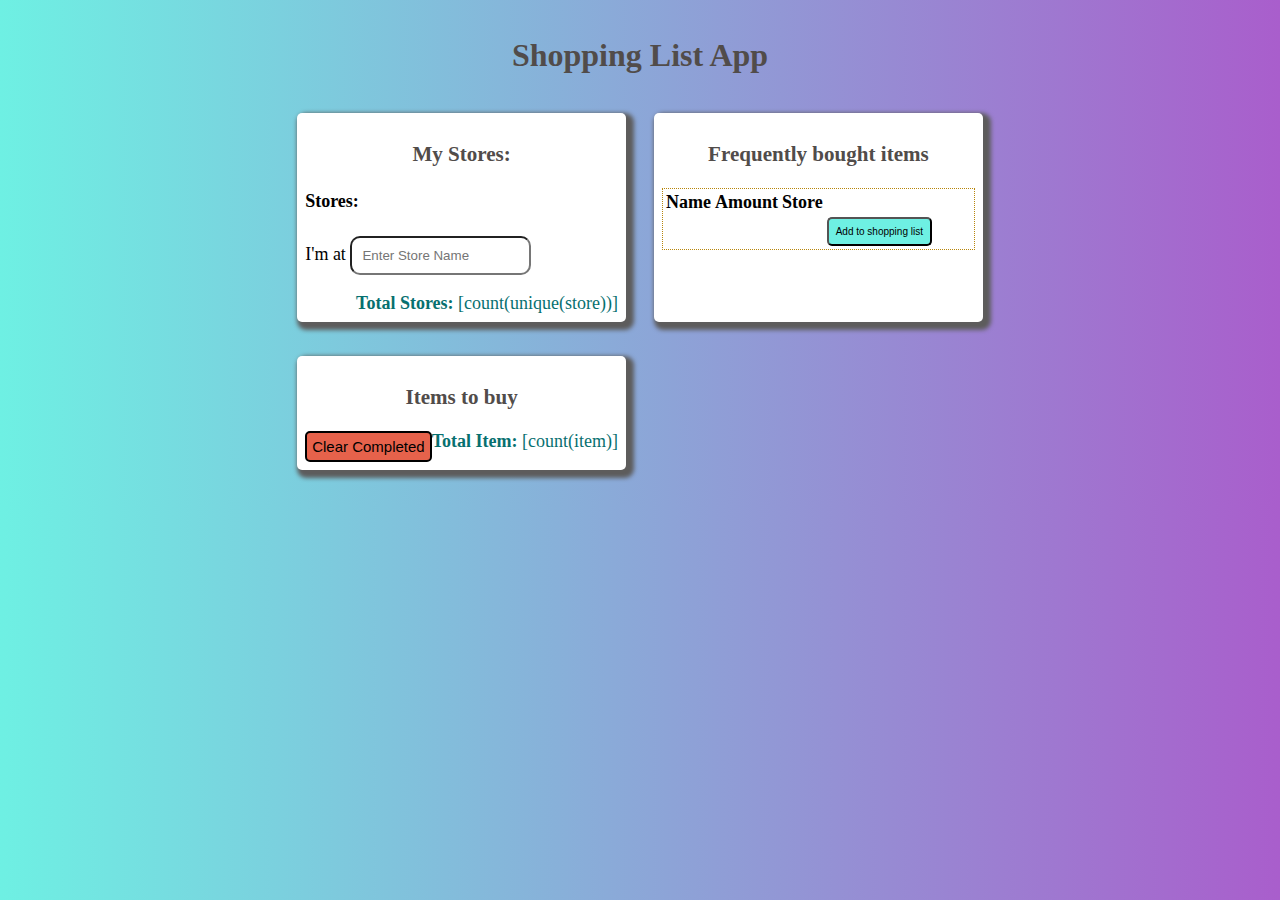
<file: exercise-2/index.html>
<!--CMPS3141-HCI - AS3-21S1
Student Name: Miguel Avila
Date: Sept.22.21
 -->
<!DOCTYPE html>
<html lang="en">

<head>
	<meta charset="UTF-8" />
	<title>Shopping List app</title>
	<meta name="viewport" content="width=device-width, initial-scale=1">
	<link rel="stylesheet" href="https://get.mavo.io/mavo.css" />
	<script src="https://get.mavo.io/mavo.js"></script>
	<link rel="stylesheet" href="shoppinglist.css" />
</head>

<!-- You could save back to shopping.json, by using an mv-storage like -->

<body mv-app mv-storage="local" class="mv-autoedit" mv-init="shopping.json">

	<div class="shopping-list-grid">
			
		<div class="heading" >
			<h1>Shopping List App </h1>
		</div>
		<div class="card">
			<div class="card-item">
				<h3 class="heading"> My Stores: </h3>

				<h4>Stores:</h4>
				<div class="storelist" property="storeUnique" mv-multiple mv-value="unique(store)"></div>


				<p>I'm at <input type="text" property="currentStore" placeholder="Enter Store Name">
				<div class="totalStore"> <span><b>Total Stores:</b> </span> [count(unique(store))]</div>
			</div>

			<div class=" card-item">
				<h3 class="heading">Frequently bought items</h3>
				<div property="frequentlyBought" mv-multiple mv-group mv-initial-items="0">

					<table>
						<thead>
							<th>Name</th>
							<th>Amount</th>
							<th>Store</th>
						</thead>
						<tbody>
							<td property="name"></td>
							<td property="amount"></td>
							<td property="store" mv-multiple></td>
							<td><button mv-action="add(frequentlyBought, item)">Add to shopping list</button></td>
						</tbody>
					</table>


				</div>
			</div>
		</div>

		<div class="card">
			<div class="card-item">
				<h3 class="heading">Items to buy</h3>

				<div property="item" mv-multiple hidden="[currentStore and !(currentStore in store)]">
					<table>
						<thead>
							<th>Bought</th>
							<th>Name</th>
							<th>Amount</th>
							<th>Store</th>
						</thead>
						<tbody>
							<tr property="items" class="row">
								<td><input type="checkbox" property="bought"></td>
								<td property="name" id="item"></td>
								<td property="amount"></td>
								<td property="store" mv-multiple></td>
							<br>
							<br>
								<td><button mv-action="add(items, frequentlyBought)">Add to frequently bought</button></td>
							</tr>
						</tbody>
					</table>

				</div>

				<button class="clear-completed" mv-action="delete(item)">Clear Completed</button>
				<div class="totalItem"> <span><b>Total Item:</b> </span> [count(item)]</div>
			</div>

				</div>
</file>
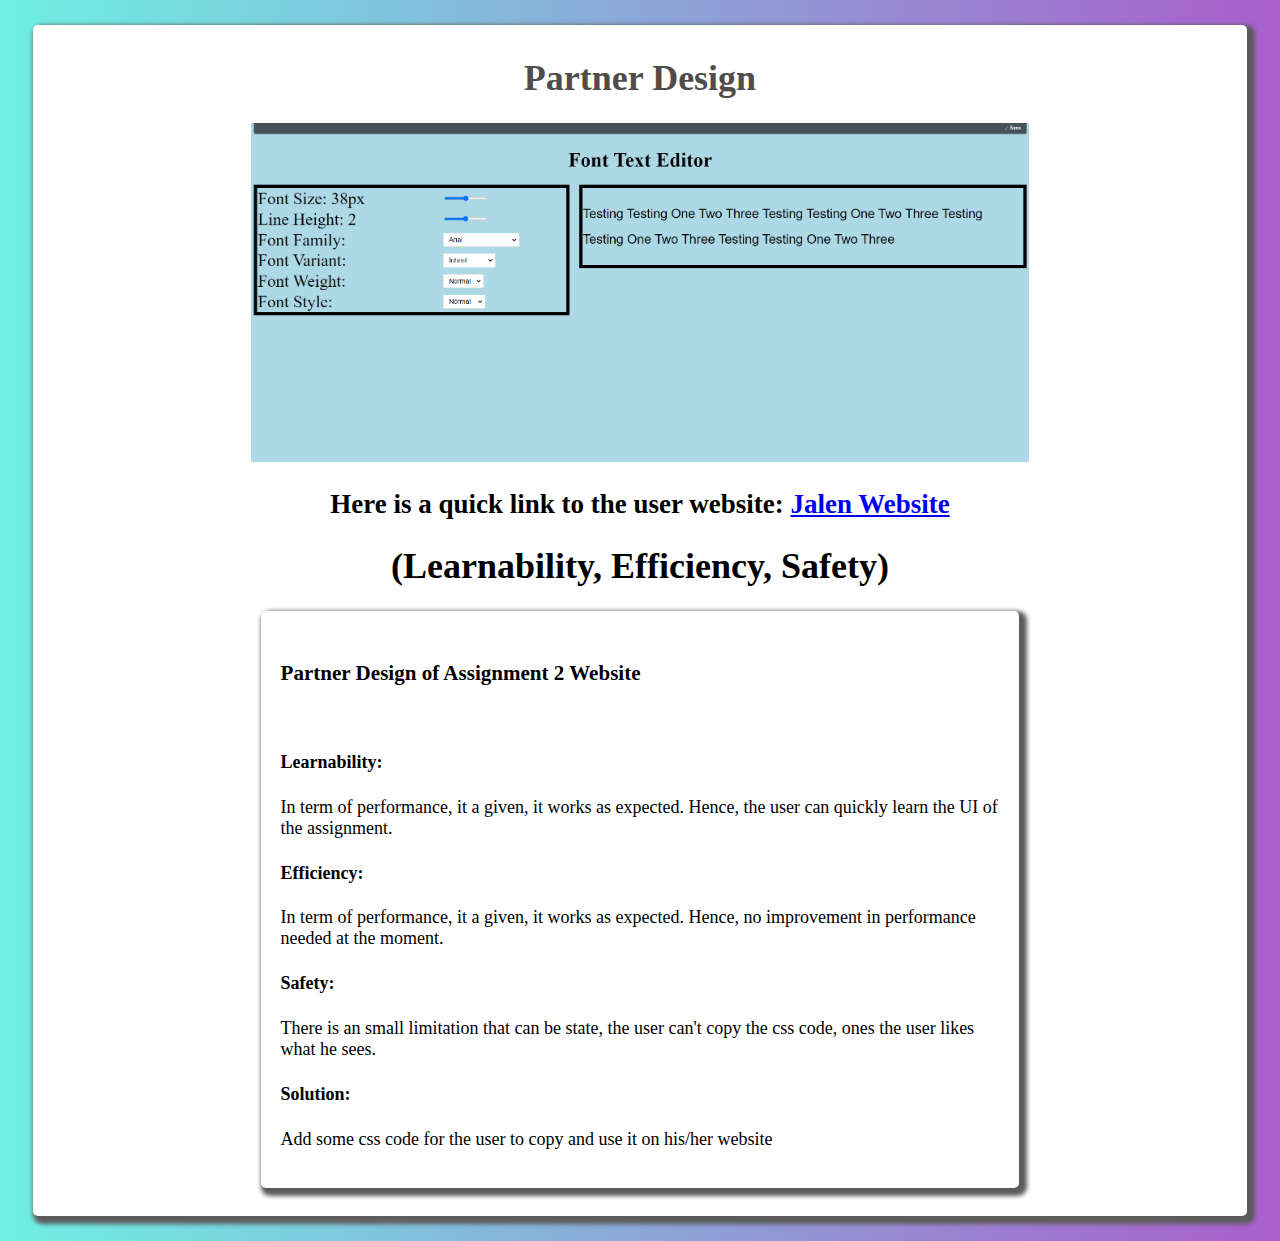
<file: exercise-3/index.html>
<!--CMPS3141-HCI - AS3-21S1
Student Name: Miguel Avila
Date: Sept.22.21
 -->
<!DOCTYPE html>
<html lang="en">
<head>
  <meta charset="UTF-8">
  <title>Exercise 3</title>
    <link rel="stylesheet" href="../exercise-2/shoppinglist.css" />
    <style>
    img{
      width: 65%;
    }
    div{
       text-align: center;
    }
    </style>
</head>
<body>

  <div class= "shopping-list-grid">

    <div class= "card-item">
          <h1 class= "text-heading">Partner Design</h1>
          <img src="./image/UIDesign.PNG" alt="Partner Design">
          <h2>Here is a quick link to the user website: <a href= "./JalenWork/index_demo.html" target="_blank"> Jalen Website</a></h2>
          <h1>(Learnability, Efficiency, Safety)</h1>

         <div class="card-item" style="width: 60%; margin: 20px auto; padding: 20px; text-align: left !important;">
            <p style="font-size:30px; font-family: monospace; ">
            
             <h3>Partner Design of Assignment 2 Website</h3>
             <br>

              <h4>Learnability:</h4> In term of performance, it a given, it works as expected. Hence, the user can quickly learn the UI of the assignment.
              <br>
            
              <h4>Efficiency:</h4>
               In term of performance, it a given, it works as expected. Hence, no improvement in performance needed at the moment.
              <br>

              <h4>Safety:</h4>
              There is an small limitation that can be state, the user can't copy the css code, ones the user likes what he sees.
              <h4>Solution:</h4> Add some css code for the user to copy and use it on his/her website
            
            </p>
         </div>
    </div>
    
  </div>
</body>
</html>
</file>
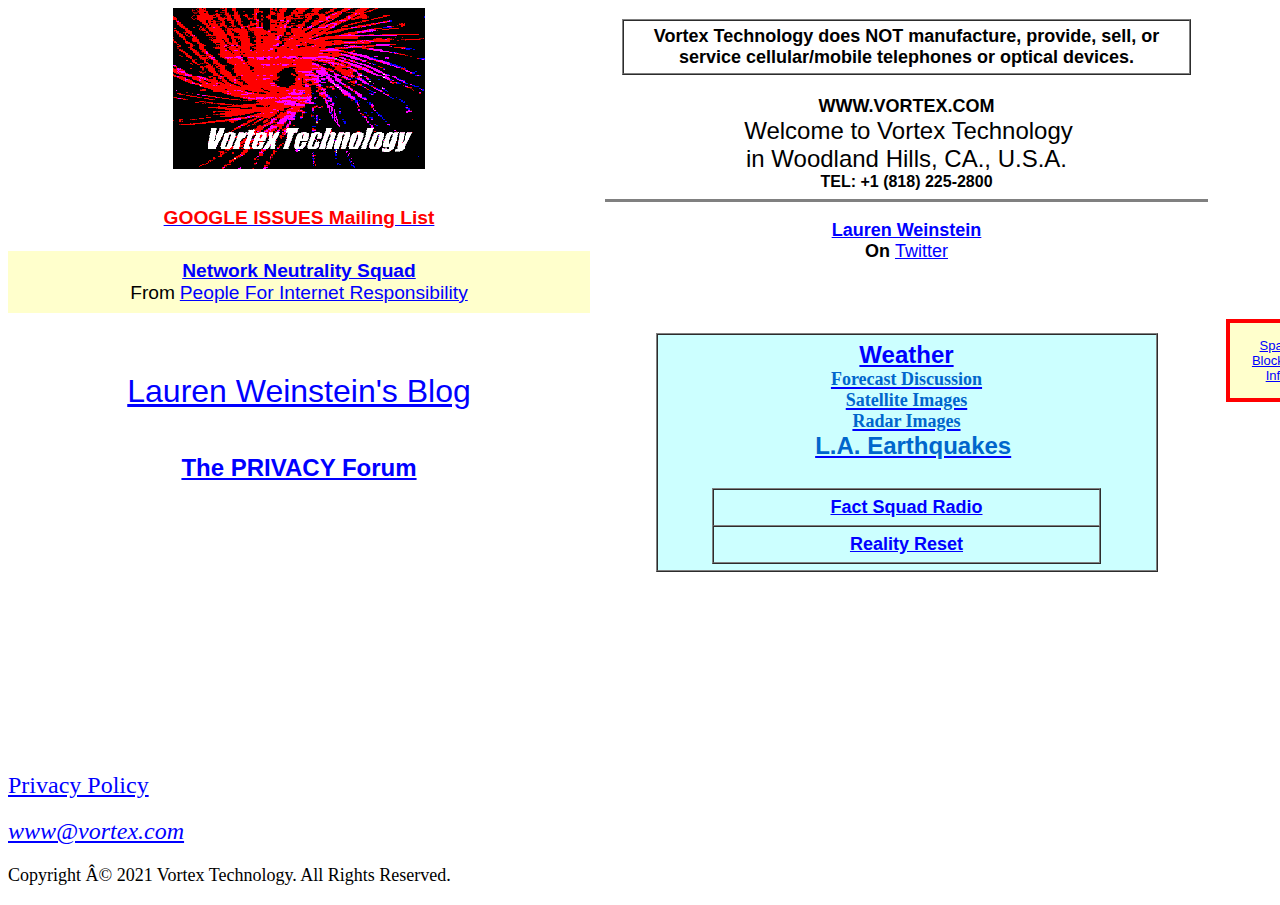
<file: exercise-1/images/before.html>
<!DOCTYPE html PUBLIC "-//W3C//DTD HTML 4.0 Transitional//EN">
<html>

<head>
    <meta content="text/html; charset=windows-1252" http-equiv="content-type">
    <title>Vortex Technology</title>
    <meta name="google-site-verification" content="B5EKtDgjNqZcieOVYHvRHaZsVju9BpJlmDV6yDTwzh8">
    <meta content="NOARCHIVE" name="ROBOTS">
    <meta content="MSHTML 6.00.6002.18071" name="GENERATOR">
    <style type="text/css">
        #b1 {
            font-weight: bold;
            font-size: x-large;
        }

        #vvv {
            font-size: medium;
        }

        #fff {
            font-weight: bold;
            font-size: x-large;
        }

        #ddd {}

        #size2 {
            font-size: large;
        }

        #xxx {
            font-size: x-large;
        }

        #ggg {
            font-size: small;
        }

        #gi1 {
            font-size: larger;
        }

        #foo1 {
            font-size: x-large;
        }
    </style>
</head>

<body id="gi1" style="color: black; background-color: white;" link="#0000ff" vlink="#660099" alink="#ff0000">
    <p>
    <table style="width: 80%;" cellpadding="0" cellspacing="0" border="0">
        <tbody style="height: 723px;">
            <tr>
                <td style="vertical-align: top;" height="0" valign="center" width="0" align="center">
                    <p><small><small><small><img style="width: 252px; height: 161px;" alt=""
                                        src="vortex3.gif"></small></small></small><br>
                    </p>
                    <font face="Arial Narrow">
                        <font size="5"> </font>
                    </font>
                    <table
                        style="margin-left: auto; margin-right: auto; background-color: #ffffcc; text-align: left; width: 447px; height: 231px;"
                        cellpadding="6" cellspacing="0" border="0">
                        <tbody>
                            <tr>
                                <td style="text-align: center; background-color: white;"><small><br>
                                        <a style="font-family: Helvetica,Arial,sans-serif;"
                                            href="https://vortex.com/google-issues"><big
                                                style="color: rgb(255, 0, 0);"><big><span id="large1"
                                                        style="font-weight: bold;">GOOGLE ISSUES Mailing
                                                        List</span></big></big></a><br>
                                        <br>
                                        <a style="font-family: Helvetica,Arial,sans-serif;"
                                            href="https://www.google.com/intl/en/takeaction/"><big
                                                style="color: rgb(255, 0, 0);"><big><span
                                                        style="font-weight: bold;"></span></big></big></a></small></td>
                            </tr>
                            <tr>
                                <td style="text-align: center;" height="62" width="369">
                                    <div style="text-align: center;"><big><big><small><span
                                                        style="font-weight: bold; font-family: Helvetica,Arial,sans-serif;"></span><a
                                                        style="font-weight: bold;" href="https://www.nnsquad.org/"><span
                                                            style="font-family: Helvetica,Arial,sans-serif;"><span
                                                                style="font-family: Helvetica,Arial,sans-serif;">Network
                                                                Neutrality Squad</span></span><span
                                                            style="font-family: Helvetica,Arial,sans-serif;"></span></a></small></big></big><br>
                                    </div>
                                    <big><big><small><span style="font-family: Helvetica,Arial,sans-serif;">From</span>
                                                <a style="font-family: Helvetica,Arial,sans-serif;"
                                                    href="https://lists.pfir.org/mailman/listinfo/pfir">People
                                                    For Internet Responsibility</a></small></big></big>
                                </td>
                            </tr>
                            <tr>
                                <td id="l2" style="background-color: white; text-align: center;">
                                    <table style="text-align: left; width: 90%; margin-left: auto; margin-right: auto;"
                                        cellpadding="12" cellspacing="0" border="0">
                                        <tbody>
                                            <tr>
                                                <td style="text-align: center; background-color: white;">
                                                    <font face="Arial" color="#0066cc" size="4">
                                                        <font size="+0"><b>
                                                                <font face="Arial, Helvetica, sans-serif"><br>
                                                                </font>
                                                            </b></font>
                                                    </font>
                                                </td>
                                            </tr>
                                            <tr>
                                                <td
                                                    style="text-align: center; vertical-align: top; background-color: rgb(255, 255, 255);">
                                                    <a href="https://lauren.vortex.com"><big
                                                            style="font-weight: normal;"><big><span
                                                                    style="font-family: Helvetica,Arial,sans-serif;">
                                                                    <font size="+3">
                                                                        <center>Lauren Weinstein's Blog</center>
                                                                    </font>
                                                                </span></big></big></a><br>
                                                    <table style="width: 546px; height: 1px;" cellpadding="8"
                                                        cellspacing="0">
                                                        <tbody>
                                                            <tr>
                                                                <td
                                                                    style="vertical-align: middle; background-color: white;">
                                                                    <div style="text-align: center;"></div>
                                                                    &nbsp;<font face="Arial" color="#0066cc" size="4">
                                                                        <font size="+0"><b>
                                                                                <font
                                                                                    face="Arial, Helvetica, sans-serif">
                                                                                    <a
                                                                                        href="https://www.vortex.com/privacy">
                                                                                        <font size="+2"><b id="ddd">
                                                                                                <center>The PRIVACY
                                                                                                    Forum</center>
                                                                                            </b></font>
                                                                                    </a></font>
                                                                            </b></font>
                                                                    </font>
                                                                </td>
                                                            </tr>
                                                        </tbody>
                                                    </table>
                                                    <a href="https://lauren.vortex.com"><big
                                                            style="font-weight: normal;"><span
                                                                style="font-family: Helvetica,Arial,sans-serif;">
                                                            </span></big></a>
                                                </td>
                                            </tr>
                                        </tbody>
                                    </table>
                                </td>
                            </tr>
                        </tbody>
                    </table>
                </td>
                <td style="vertical-align: top; width: 70%; text-align: center;" height="0">
                    <center>
                        <font face="Arial, Helvetica, sans-serif" size="+1"><b>
                                <font size="-2">&nbsp;</font><br>
                            </b></font>
                        <table style="width: 90%;" cellpadding="5" cellspacing="0" border="1">
                            <tbody>
                                <tr>
                                    <td style="text-align: center; background-color: white;">
                                        <font face="Arial, Helvetica, sans-serif" size="+1"><b>Vortex
                                                Technology does NOT manufacture, provide, sell, or service
                                                cellular/mobile telephones or optical devices.<br>
                                            </b></font>
                                    </td>
                                </tr>
                            </tbody>
                        </table>
                        <font face="Arial, Helvetica, sans-serif" size="+1"><b><br>
                                WWW.VORTEX.COM</b> </font><small><small><br>
                            </small></small>&nbsp;<font size="+2"><span
                                style="font-family: Helvetica,Arial,sans-serif;">Welcome
                                to Vortex Technology</span><br style="font-family: Helvetica,Arial,sans-serif;">
                            <span style="font-family: Helvetica,Arial,sans-serif;">in
                                Woodland Hills, CA., U.S.A.</span>
                        </font><br>
                        <font face="Arial, Helvetica, sans-serif"><span style="font-weight: bold;">TEL:
                                +1 (818) 225-2800</span></font><br>
                    </center>
                    <center>
                        <table style="width: 633px; height: 342px;" cellpadding="0" cellspacing="0" border="0">
                            <tbody>
                                <tr>
                                    <td height="36" width="3"><br>
                                    </td>
                                    <td height="36" width="596">
                                        <hr style="width: 95%; height: 1px;" noshade="noshade">
                                        <font face="Arial" color="#0066cc" size="4">
                                            <p align="center">
                                            <table style="width: 100%; height: 78px;" cellpadding="0" cellspacing="0"
                                                border="0">
                                                <tbody>
                                                    <tr>
                                                        <td>
                                                            <h3 style="  text-align: center; height: 58px;">
                                                                <font id="size4" size="4"><b id="size2"><a
                                                                            href="https://www.vortex.com/lauren">Lauren
                                                                            Weinstein</a><br>
                                                                    </b><b id="size2">On <a style="font-weight: normal;"
                                                                            href="https://twitter.com/laurenweinstein">Twitter</a></b>
                                                                </font>
                                                            </h3>
                                                            <p> </p>
                                                            <p><br>
                                                            </p>
                                                        </td>
                                                    </tr>
                                                </tbody>
                                            </table>
                                            </p>
                                        </font>
                                        <table
                                            style="margin-left: auto; width: 502px; margin-right: auto; text-align: left; height: 104px;"
                                            cellpadding="6" cellspacing="0" border="1">
                                            <tbody>
                                                <tr>
                                                    <td id="xxx" width="20%" align="center" bgcolor="#ccffff">
                                                        <font face="Arial, Helvetica, sans-serif" size="+2"><a
                                                                href="../../current-weather"><b>Weather</b></a><br>
                                                        </font>
                                                        <font color="#0066cc" size="5"><a
                                                                href="../../forecast-discussion">
                                                                <font face="Microsoft Sans Serif" color="#0066cc"
                                                                    size="4"><strong>Forecast Discussion</strong></font>
                                                            </a><br>
                                                            <a
                                                                href="https://www.star.nesdis.noaa.gov/GOES/sector.php?sat=G17&amp;sector=psw">
                                                                <font face="Microsoft Sans Serif" color="#0066cc"
                                                                    size="4"><strong>Satellite Images</strong></font>
                                                            </a><br>
                                                        </font><a
                                                            href="https://radar.weather.gov/?settings=[base64]#/">
                                                            <font><strong>
                                                                    <font color="#0066cc" size="5">
                                                                        <font face="Microsoft Sans Serif"
                                                                            color="#0066cc" size="4"><strong>Radar
                                                                                Images</strong></font>
                                                                    </font>
                                                                </strong></font>
                                                        </a><br>
                                                        <center>
                                                            <font face="Arial" color="#0066cc" size="5">&nbsp;
                                                                <a
                                                                    href="http://scedc.caltech.edu/recent/Maps/Los_Angeles.html"><strong>
                                                                        <font color="#0066cc">L.A. Earthquakes</font>
                                                                    </strong></a><br>
                                                                <br>
                                                            </font><a
                                                                href="http://scedc.caltech.edu/recent/Maps/Los_Angeles.html"></a>
                                                            <table
                                                                style="margin-left: auto; width: 80%; margin-right: auto; text-align: left;"
                                                                cellpadding="7" cellspacing="0" align="center"
                                                                border="1">
                                                                <tbody>
                                                                    <tr>
                                                                        <td
                                                                            style="background-color: rgb(204, 255, 255); text-align: center;">
                                                                            <font face="Arial, Helvetica, sans-serif"
                                                                                size="+1"><a
                                                                                    href="http://www.factsquad.org/radio"><b>Fact
                                                                                        Squad Radio</b></a> </font>
                                                                        </td>
                                                                    </tr>
                                                                    <tr>
                                                                        <td colspan="3" align="center"
                                                                            bgcolor="#ccffff">
                                                                            <font face="Arial, Helvetica, sans-serif"
                                                                                size="+1"><a
                                                                                    href="https://www.vortex.com/reality"><b>Reality
                                                                                        Reset</b></a> </font>
                                                                        </td>
                                                                    </tr>
                                                                </tbody>
                                                            </table>
                                                        </center>
                                                    </td>
                                                </tr>
                                            </tbody>
                                        </table>
                                        <p style="width: 633px;" align="center"> </p>
                                    </td>
                                </tr>
                            </tbody>
                        </table>
                    </center>
                </td>
                <td style="width: 100%; text-align: left;" height="0" width="0">
                    <center>
                        <table style="margin-left: auto; width: 80px; margin-right: auto; text-align: left;">
                            <tbody>
                                <tr>
                                    <td>
                                        <table cellpadding="4" cellspacing="0" width="100%">
                                            <tbody>
                                                <tr>
                                                    <td width="7%" align="center" bgcolor="#ff0000">
                                                        <table style="width: 98px; height: 75px;" cellpadding="7"
                                                            cellspacing="0" align="center">
                                                            <tbody>
                                                                <tr align="center">
                                                                    <td bgcolor="#ffffcc">
                                                                        <center style="width: 65px; margin-left: -5px;">
                                                                            <font face="Arial, Helvetica, sans-serif"
                                                                                size="-1"><a id="size3"
                                                                                    href="https://www.vortex.com/mailblock.html">Spam
                                                                                    Blocking Info</a> </font>
                                                                        </center>
                                                                    </td>
                                                                </tr>
                                                            </tbody>
                                                        </table>
                                                    </td>
                                                </tr>
                                            </tbody>
                                        </table>
                                    </td>
                                </tr>
                            </tbody>
                        </table>
                    </center>
                    <br>
                </td>
            </tr>
        </tbody>
    </table>
    <br>
    </p>
    <p>
        <font size="5"><a href="../../privpolicy.html">Privacy Policy</a><br>
    </p>
    <p><a href="mailto:www@vortex.com"><i>www@vortex.com</i></a></font>
    </p>
    <p>
        <font size="4">Copyright © 2021 Vortex Technology. All Rights Reserved.</font>
    </p>
</body>

</html>
</file>
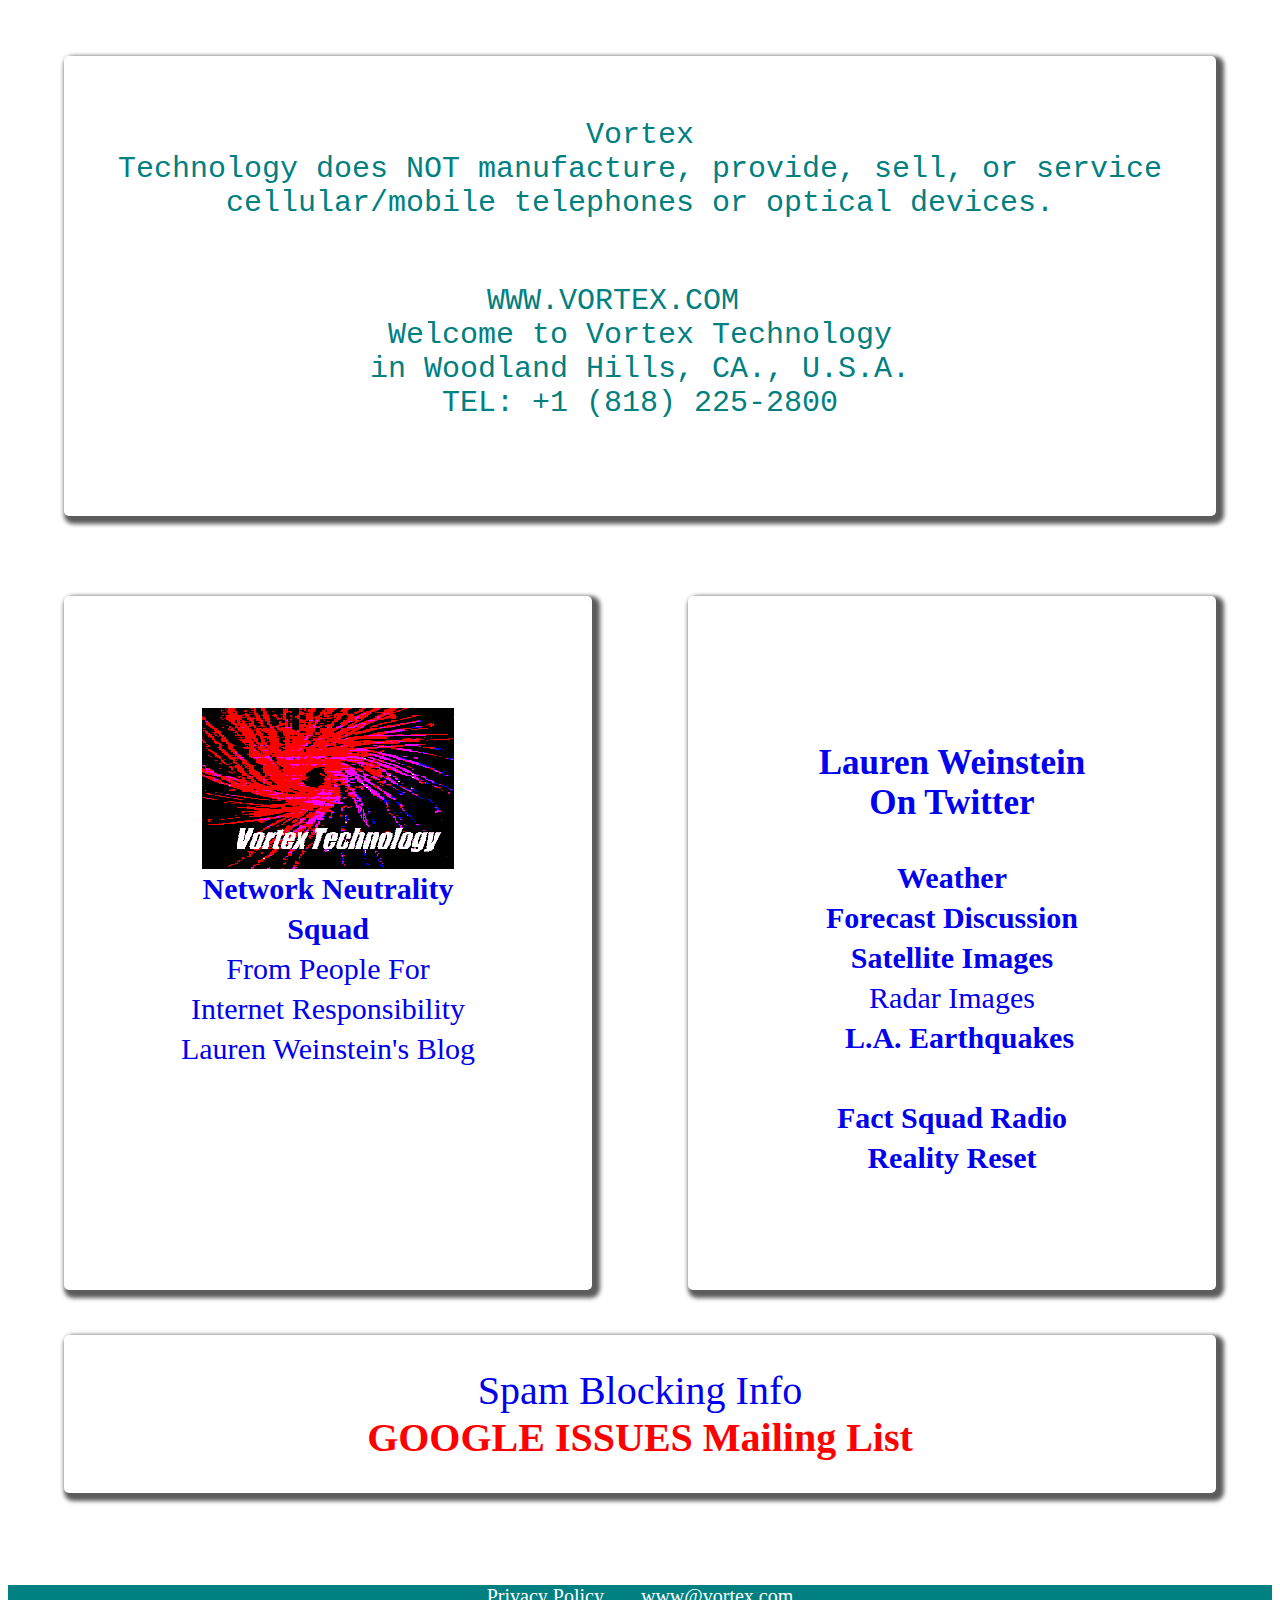
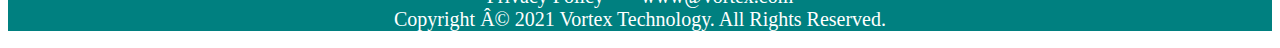
<file: exercise-1/website/after.html>
<!DOCTYPE html PUBLIC "-//W3C//DTD HTML 4.0 Transitional//EN">
<html>

<head>
    <meta content="text/html; charset=windows-1252" http-equiv="content-type">
    <title>Vortex Technology</title>
    <meta name="google-site-verification" content="B5EKtDgjNqZcieOVYHvRHaZsVju9BpJlmDV6yDTwzh8">
    <meta content="NOARCHIVE" name="ROBOTS">
    <meta content="MSHTML 6.00.6002.18071" name="GENERATOR">
    <style type="text/css">
        #b1 {
            font-weight: bold;
            font-size: x-large;
        }



        #vvv {
            font-size: medium;
        }

        #fff {
            font-weight: bold;
            font-size: x-large;
        }

        #ddd {}

        #size2 {
            font-size: large;
        }

        #xxx {
            font-size: x-large;
        }

        #ggg {
            font-size: small;
        }

        #gi1 {
            font-size: larger;
        }

        #foo1 {
            font-size: x-large;
        }
        .card {
        padding: 0.5rem;
        display: grid;
        grid-template-columns: 3fr 3fr;
        grid-column-gap: 2rem;
        }

        .card-header {
        padding: 0.5rem;
        display: grid;
        grid-template-columns: 3fr;
        grid-column-gap: 2rem;
        }

        .shopping-list-grid {
        display: grid;
        justify-content: center;
        align-items: center;
        text-align: center;
        min-width: 100vh;
        margin: 0.5em;
        padding: 0.5rem;
        }
        .card-item {
        box-shadow: 4px 4px 4px 4px #5d5c5c;
        z-index: 2;
        background-color: white;
        padding: 2rem;
        margin: 2rem;
        border-radius: 5px;
        
        font-size: 18px;
        }

        .card-item-inner {
        /* box-shadow: 4px 4px 4px 4px #5d5c5c; */
        /* z-index: 2; */
        /* background-color: white; */
        line-height: 2.5rem;
        padding: 2rem;
        margin: 3rem;
        /* text-align: left; */
        /* border-radius: 5px; */
        /* width: 100%; */
        font-size: 30px;
        }
        .card-item-inner img{
            text-align: center;
        }
        #Vertex
        {
                align-items:flex-end
        }
        pre{
            font-size:30px;
            color: teal
        }
        footer {
            font-size: 20px;
            left: 0;
            bottom: 0;
            width: 100%;
            background-color: teal;
            color: white;
            text-align: center;
        }
        .footerSpan a{
            color: white;
        }
        .footerSpan a:hover{
            color: blue;
            font-weight: bold;
        }
        a:hover{
            color: green;
            font-weight: bold;
            text-decoration: none
        }
        a{
            text-decoration: none
        }
    </style>
</head>

<body >
    <div class="shopping-list-grid"  >


        <div class="card-header">
            <div class="card-item" style = "text-align: center">
<pre>Vortex
Technology does NOT manufacture, provide, sell, or service
cellular/mobile telephones or optical devices.<br>
</pre>
<pre>WWW.VORTEX.COM &nbsp; 
Welcome to Vortex Technology
in Woodland Hills, CA., U.S.A.
TEL: +1 (818) 225-2800<br>
</pre>
            </div>
        </div>





        <div class="card" style="height: 723px;">
           
                    <div  class="card-item">          
                                    <div class="card-item-inner" >
                                        <img src="../images/vortex3.gif" alt="">
                                        <br>
                                                    <a style="font-weight: bold;" href="https://www.nnsquad.org/">
                                                            Network Neutrality Squad
                                                    </a>
                                                    <br>
                                              <a href="https://lists.pfir.org/mailman/listinfo/pfir">From People For Internet Responsibility</a>
                                              <br>
                                            <a href="https://lauren.vortex.com"> Lauren Weinstein's Blog </a>
                                            <br>

                                           
                                            <br>
                                    </div>
                    </div>
            
 
                    
                    <div class="card-item">
                         
                                     
                        <div class="card-item-inner">
                            <h3 >
                            <b ><a href="https://www.vortex.com/lauren">Lauren Weinstein On Twitter</a></b>
                            </h3>
                           
                           

                    
                            
                                     <font ><a href="../../current-weather"><b>Weather</b></a><br>
                                     </font>

                                     <font><a href="../../forecast-discussion">
                                        <strong>Forecast Discussion</strong></font>
                                    </a><br>
                                    <a href="https://www.star.nesdis.noaa.gov/GOES/sector.php?sat=G17&amp;sector=psw">
                                        <strong>Satellite Images</strong>
                                    </a>
                                    <br>

                                    <a href="https://radar.weather.gov/?settings=[base64]#/">
                                   Radar Images
                                     </a><br>
                                    &nbsp;
                                        <a href="http://scedc.caltech.edu/recent/Maps/Los_Angeles.html"><strong>
                                               L.A. Earthquakes
                                            </strong></a><br>
                                        <br>
                                    
                    
                                        <font ><a
                                                href="http://www.factsquad.org/radio"><b>Fact
                                                    Squad Radio</b></a> </font>
                                
                            
                                   
                                        <font ><a
                                                href="https://www.vortex.com/reality"><b>Reality
                                                    Reset</b></a> </font>
                                                                            
                    
                        </div>

                       

                    </div>
            
        </div>
                <div class="card-header" id="Vertex" style="z-index: 1">
                    <div class="card-item" style="font-size: 40px">
                        <a href="https://www.vortex.com/mailblock.html">Spam
                            Blocking Info</a> <br>
                        <a href="https://vortex.com/google-issues" style="font-weight: bold; color: red">GOOGLE ISSUES Mailing
                            List</a>
                    </div>
                
                
                    <br>
                    <br>
                
                </div>
    </div>

    <footer>
        <span class="footerSpan">
            <a href="../../privpolicy.html">Privacy Policy</a>
            <a style="margin-left: 2rem" href="mailto:www@vortex.com">www@vortex.com</a>
        </span>
        <div>Copyright © 2021 Vortex Technology. All Rights Reserved.</div>
    </footer>
</body>

</html>
</file>
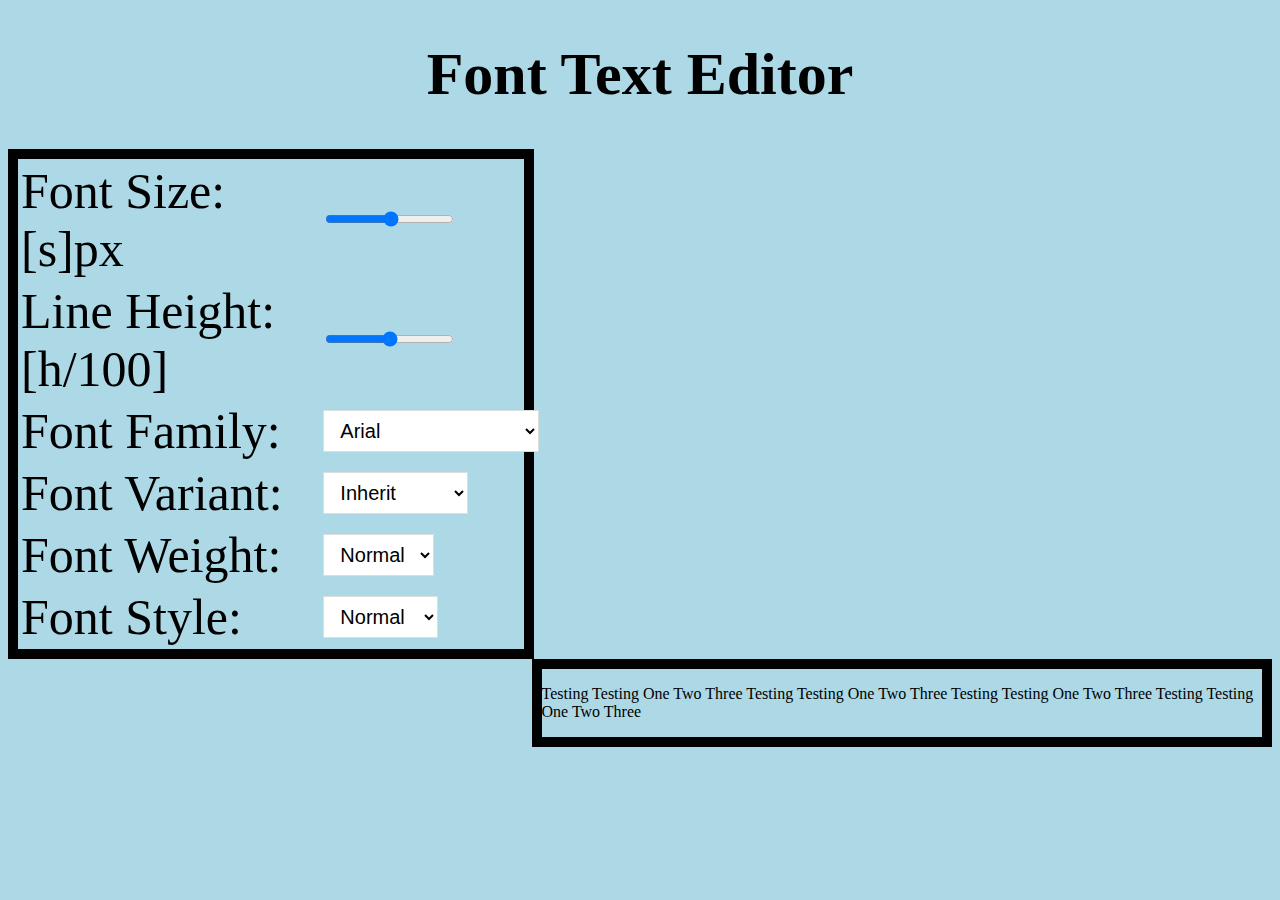
<file: exercise-3/JalenWork/index_demo.html>
<!--CMPS3141-HCI - AS2-21S1
Collaborators: None
Date: Sept.9.21
 -->
<!DOCTYPE html>
<html lang="en">
	<head>
		<meta charset="UTF-8" />
		<link rel="stylesheet" href="style.css" />
		<link rel="stylesheet" href="https://get.mavo.io/mavo.css" />
		<script src="https://get.mavo.io/mavo.js"></script>
		<title> Demo</title>
		
		
	</head>
	
	
	<body mv-app mv-storage="local">
		
	<h1> Font Text Editor </h1>
		<div class="float">
			<form>
				<table>
					<tr>
						<td><label> Font Size: [s]px</label></td>
						<td><input type="range" property="s" max="75"  /></td>
					</tr>	
					
					<tr>
						<td><label for="h"> Line Height: [h/100] </label></td>
						<td><input type="range" property="h" max="400" title="[h]%" /> </td>
					</tr>

					<tr>	
						<td><label for="font">Font Family:</label></td>
						<td><select name="font" property="fonts" >
							<option value="Arial"> 				Arial</option>
							<option value="Calibri"> 			Calibri</option>
							<option value="Cambria"> 			Cambria</option>
							<option value="Franklin 			Gothic"> Franklin Gothic</option>
							<option value="Futura"> 			Futura</option>
							<option value="Garamond"> 			Garamond</option>
							<option value="Helvetica"> 			Helvetica</option>
							<option value="Rockwell"> 			Rockwell</option>
							<option value="Times New Roman"> 	Times New Roman</option>
							<option value="Trade Secrets"> 		Trade Secrets</option>
							<option value="Verdana"> 			Verdana</option>

						</select></td> 
					</tr>
					
					<tr>
						<td><label for="variant"> Font Variant:</label></td>
						<td><select name="variant" property="variant" >
							<option value="inherit"> 	Inherit</option>
							<option value="initial"> 	Initial</option>
							<option value=" normal">  	Normal</option>
							<option value="small-caps"> Small-caps</option>
						</select></td>
					</tr>	
					
					<tr>
						<td><label for="weight"> Font Weight:</label></td>
						<td><select name="weight" property="weight" >
							<option value="normal"> Normal</option>
							<option value="bold"> 	Bold</option>
						</select> </td> 
					</tr>	
					
					<tr>
						<td><label for="style"> Font Style:</label></td>
						<td><select name="style" property="style" >
							<option value="normal"> 	Normal</option>
							<option value="italic"> 	Italic</option>
							<option vakue="oblique"> 	Oblique</option>
						</select></td>
					</tr>
				</table>
			</form>
		</div>

		
		<div class="float2">
			<p 	style=	"font-size: 	[s]px;  
						 font-family:	[fonts];
						 font-variant:	[variant];
						 font-weight:	[weight];
						 line-height:	[h]%;
						 font-style:	[style];"
						 > 
			
					Testing Testing One Two Three 
					Testing Testing One Two Three 
					Testing Testing One Two Three
					Testing Testing One Two Three
			</p>
		</div>
	
	
	</body>
</html>
</file>
<file: exercise-2/shoppinglist.css>
/*CMPS3141-HCI - AS3-21S1
Collaborators:
Date: Sept.22.21
*/

body {
  background: linear-gradient(to right, #6ef0e3, #a95ecc);
}

.shopping-list-grid {
  display: grid;
  justify-content: center;
  align-items: center;
  min-width: 100vh;
  margin: 0.5em;
  padding: 0.5rem;
}
[property="item"] {
  border: 1px solid rgb(150, 93, 121);
}

[property="frequentlyBought"] {
  border: 1px dotted darkgoldenrod;
}

.text-heading,
.heading {
  text-align: center !important;
  color: #514c4a;
}

.card-item {
  box-shadow: 4px 4px 4px 4px #5d5c5c;
  z-index: 2;
  background-color: white;
  padding: 0.5rem;
  margin: 0.5em;
  border-radius: 5px;
  font-size: 18px;
}

.card {
  padding: 0.5rem;
  display: grid;
  grid-template-columns: 1fr 1fr;
  grid-column-gap: 10px;
}

input,
select {
  width: 50%;
  height: 25%;
  padding: 10px;
  border-radius: 10px;
  cursor: pointer;
}

button {
  transition-duration: 0.4s;
  background-color: #6ef0e3;
  color: black;
  font-size: 10px;
  border-radius: 5px;
  padding: 7px;
}

button:hover {
  background-color: #4caf50;
  color: white;
}

.totalStore,
.totalItem {
  float: right;
  color: rgb(7, 112, 112);
}

.storelist {
  color: rgb(7, 112, 112);
}

.clear-completed {
  transition-duration: 0.4s;
  background-color: rgb(230, 98, 75);
  color: black;
  border: 2px solid;
  font-size: 15px;
  border-radius: 5px;
  padding: 5px;
}

.wipe:hover {
  background-color: rgb(214, 65, 65); /* Green */
  color: rgb(255, 255, 255);
}
</file>
<file: exercise-3/JalenWork/style.css>
/*CMPS3141-HCI - AS2-21S1
Collaborators: None
Date: Sept.9.21
*/

body {
	background-color:	lightblue;
}

label {
	font-size:		50px;
}

table {
	width:			120%;
}

td {
	width:			50%;
}

h1 {
	font-family:	"Billion Dreams";
	text-align:		center;
	font-size:		60px;
}

select {
	padding:			8px 12px;
	color:				black;
	background-color:	white;
	border:				1px solid #dddddd;
	cursor:	pointer;
	border-radius:		5ps;
	font-size:			20px;
}

.float {
	border:			10px solid;
	width:			40%;
	float:			left;
}
.float2 {
	border:			10px solid;
	width:			57%;
	float:			right;
}

	


	
	
/* add your css here */
</file>
